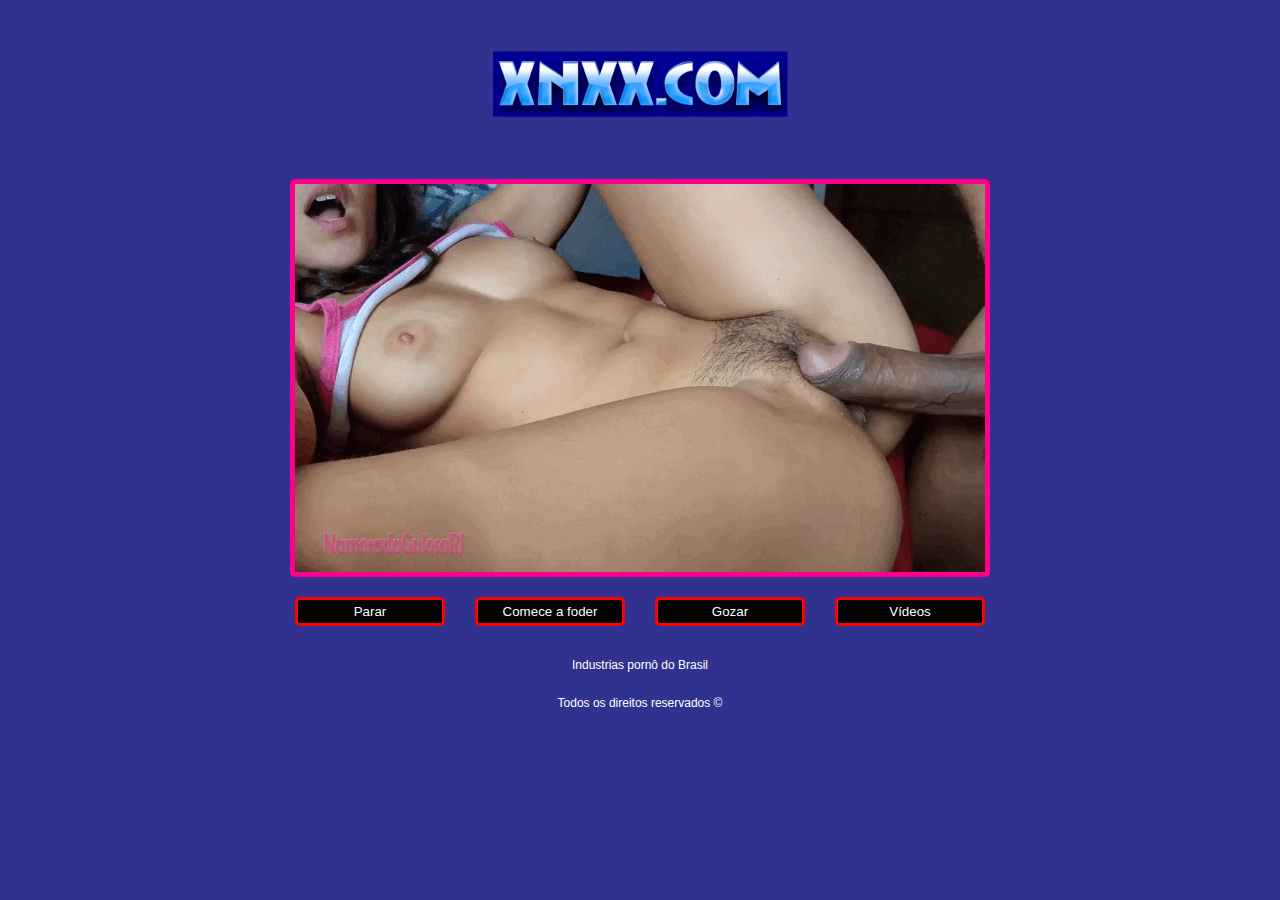
<file: index.html>
<!DOCTYPE html>
<html lang="pt-br">

<head>
    <meta charset="UTF-8">
    <meta name="viewport" content="width=device-width, initial-scale=1.0">
    <title>Buscando elementos por ID</title>
    <link rel="stylesheet" href="src/css/estilos.css">
    <link rel="stylesheet" href="src/css/reset.css">
    <script src="src/js/script.js"></script>
</head>

<body>

    <header class="cabecalho">
        <img src="src/imagens/logo.png" alt="logo xnnx">
    </header>

    <div class="gostoza">
        <img id="image" src="src/imagens/foda.jpg" alt="Foda">
    </div>

    <div class="botoes">
        <button type="button" class="botao"
            onclick="alterarImagem('src/imagens/foda.jpg')">Parar</button>

        <button class="botao" onclick="alterarImagem('src/imagens/foda.gif')">Comece a
            foder</button>

        <button class="botao" onclick="alterarImagem('src/imagens/gozada.gif')">Gozar</button>

        <button class="botao"><a href="pagina.html">Vídeos</a></button>
    </div>

    <footer class="rodape">
        <p class="direitos">Industrias pornô do Brasil</p>
        <p class="direitos">Todos os direitos reservados &copy</p>
    </footer>

</body>

</html>
</file>
<file: src/css/estilos.css>
body {
    background-color: rgb(49, 49, 143);
}

.gostoza {
    display: flex;
    justify-content: center;
    margin-top: 10px;
}

.gostoza img {
    border-radius: 5px;
    border: solid rgb(255, 0, 140) 5px;
}

.botoes {
    display: flex;
    justify-content: center;
    padding: 20px;
    gap: 30px;
}

.botao {
    width: 150px;
}

button {
    background-color: rgb(0, 0, 0);
    color: #ffffff;
    border-radius: 5px;
    padding: 4px;
    border: solid rgb(255, 0, 0) 
}

a {
    color: #ffffff;
    text-decoration: none;
}

.videos {
    max-height: 60vh;
    display: flex;
    justify-content: center;
    margin: 20px;
    margin-top: 20px;
}

.cabecalho {
    display: flex;
    justify-content: center;
}

.cabecalho img {
    width: 300px;
}

.rodape {
    display: flex;
    flex-direction: column;
    align-items: center;
    color: #ffffff;
}

.rodape .direitos {
    font-size: 12px;
    font-family: Arial, Helvetica, sans-serif;
}

@media (max-width: 710px) {
    .gostoza img {
        width: 450px;
        border-radius: 5px;
        border: solid rgb(255, 0, 140) 5px;
    }

    a {
        color: #ffffff;
        text-decoration: none;
    }

    .rodape {
        height: 160px;
        justify-content: end;
    }
}

@media (max-width: 360px) {
    .gostoza img {
        min-width: 130px;
        border-radius: 5px;
        border: solid rgb(255, 0, 140) 5px;
    }

    .botoes {
        display: flex;
        justify-content: center;
        padding: 20px;
        gap: 10px;
    }

    .botao {
        width: 70px;
        font-size: 8px;
    }

    a {
        color: #ffffff;
        text-decoration: none;
    }

    .videos video {
       min-width: 100px;
    }

    .cabecalho img {
        width: 100px;
    }

    .rodape {
        height: 300px;
        justify-content: end;
    }   

    .rodape .direitos {
        font-size: 10px;
    }
}

@media (max-width: 595px) {
    .videos video {
        width: 400px;
    }
}

@media (max-width: 970px) {
    .botoes {
        width: 90%;
        margin: 0 auto;
        display: flex;
        flex-wrap: wrap;
    }
}
</file>
